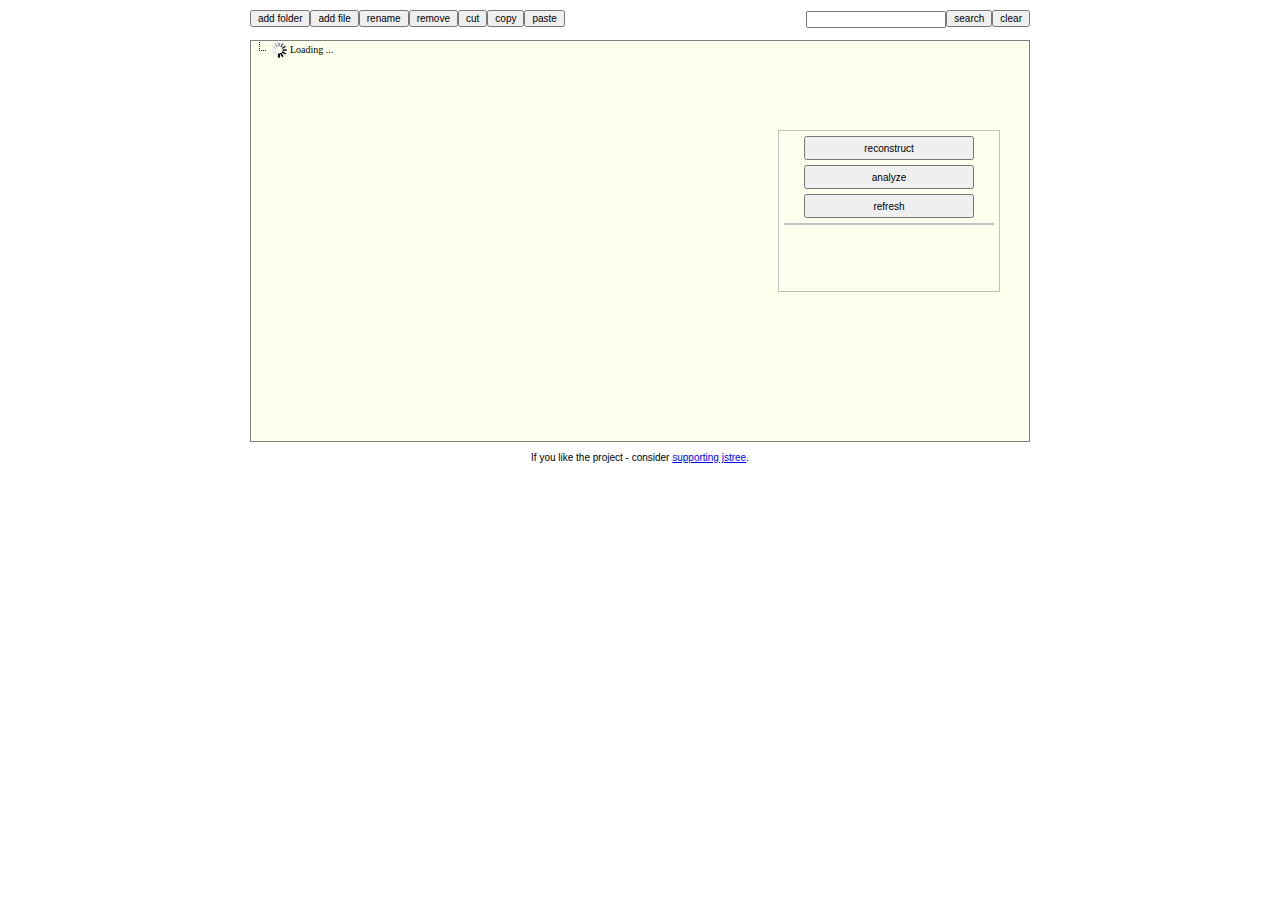
<file: public/jstree/_demo/index.html>
<!DOCTYPE html
PUBLIC "-//W3C//DTD XHTML 1.0 Strict//EN"
"http://www.w3.org/TR/xhtml1/DTD/xhtml1-strict.dtd">
<html xmlns="http://www.w3.org/1999/xhtml">
<head>
	<meta http-equiv="Content-Type" content="text/html; charset=utf-8" />
	<title>jsTree v.1.0 - full featured demo</title>
	<script type="text/javascript" src="../_lib/jquery.js"></script>
	<script type="text/javascript" src="../_lib/jquery.cookie.js"></script>
	<script type="text/javascript" src="../_lib/jquery.hotkeys.js"></script>
	<script type="text/javascript" src="../jquery.jstree.js"></script>

	<style type="text/css">
	html, body { margin:0; padding:0; }
	body, td, th, pre, code, select, option, input, textarea { font-family:verdana,arial,sans-serif; font-size:10px; }
	.demo, .demo input, .jstree-dnd-helper, #vakata-contextmenu { font-size:10px; font-family:Verdana; }
	#container { width:780px; margin:10px auto; overflow:hidden; position:relative; }
	#demo { width:auto; height:400px; overflow:auto; border:1px solid gray; }

	#text { margin-top:1px; }

	#alog { font-size:9px !important; margin:5px; border:1px solid silver; }
	</style>
</head>
<body>
<div id="container">

<div id="mmenu" style="height:30px; overflow:auto;">
<input type="button" id="add_folder" value="add folder" style="display:block; float:left;"/>
<input type="button" id="add_default" value="add file" style="display:block; float:left;"/>
<input type="button" id="rename" value="rename" style="display:block; float:left;"/>
<input type="button" id="remove" value="remove" style="display:block; float:left;"/>
<input type="button" id="cut" value="cut" style="display:block; float:left;"/>
<input type="button" id="copy" value="copy" style="display:block; float:left;"/>
<input type="button" id="paste" value="paste" style="display:block; float:left;"/>
<input type="button" id="clear_search" value="clear" style="display:block; float:right;"/>
<input type="button" id="search" value="search" style="display:block; float:right;"/>
<input type="text" id="text" value="" style="display:block; float:right;" />
</div>

<!-- the tree container (notice NOT an UL node) -->
<div id="demo" class="demo"></div>
<!-- JavaScript neccessary for the tree -->
<script type="text/javascript">
$(function () {
	// Settings up the tree - using $(selector).jstree(options);
	// All those configuration options are documented in the _docs folder
	$("#demo")
		.jstree({ 
			// the list of plugins to include
			"plugins" : [ "themes", "json_data", "ui", "crrm", "cookies", "dnd", "search", "types", "hotkeys", "contextmenu" ],
			// Plugin configuration

			// I usually configure the plugin that handles the data first - in this case JSON as it is most common
			"json_data" : { 
				// I chose an ajax enabled tree - again - as this is most common, and maybe a bit more complex
				// All the options are the same as jQuery's except for `data` which CAN (not should) be a function
				"ajax" : {
					// the URL to fetch the data
					"url" : "./server.php",
					// this function is executed in the instance's scope (this refers to the tree instance)
					// the parameter is the node being loaded (may be -1, 0, or undefined when loading the root nodes)
					"data" : function (n) { 
						// the result is fed to the AJAX request `data` option
						return { 
							"operation" : "get_children", 
							"id" : n.attr ? n.attr("id").replace("node_","") : 1 
						}; 
					}
				}
			},
			// Configuring the search plugin
			"search" : {
				// As this has been a common question - async search
				// Same as above - the `ajax` config option is actually jQuery's object (only `data` can be a function)
				"ajax" : {
					"url" : "./server.php",
					// You get the search string as a parameter
					"data" : function (str) {
						return { 
							"operation" : "search", 
							"search_str" : str 
						}; 
					}
				}
			},
			// Using types - most of the time this is an overkill
			// Still meny people use them - here is how
			"types" : {
				// I set both options to -2, as I do not need depth and children count checking
				// Those two checks may slow jstree a lot, so use only when needed
				"max_depth" : -2,
				"max_children" : -2,
				// I want only `drive` nodes to be root nodes 
				// This will prevent moving or creating any other type as a root node
				"valid_children" : [ "drive" ],
				"types" : {
					// The default type
					"default" : {
						// I want this type to have no children (so only leaf nodes)
						// In my case - those are files
						"valid_children" : "none",
						// If we specify an icon for the default type it WILL OVERRIDE the theme icons
						"icon" : {
							"image" : "./file.png"
						}
					},
					// The `folder` type
					"folder" : {
						// can have files and other folders inside of it, but NOT `drive` nodes
						"valid_children" : [ "default", "folder" ],
						"icon" : {
							"image" : "./folder.png"
						}
					},
					// The `drive` nodes 
					"drive" : {
						// can have files and folders inside, but NOT other `drive` nodes
						"valid_children" : [ "default", "folder" ],
						"icon" : {
							"image" : "./root.png"
						},
						// those options prevent the functions with the same name to be used on the `drive` type nodes
						// internally the `before` event is used
						"start_drag" : false,
						"move_node" : false,
						"delete_node" : false,
						"remove" : false
					}
				}
			},
			// For UI & core - the nodes to initially select and open will be overwritten by the cookie plugin

			// the UI plugin - it handles selecting/deselecting/hovering nodes
			"ui" : {
				// this makes the node with ID node_4 selected onload
				"initially_select" : [ "node_4" ]
			},
			// the core plugin - not many options here
			"core" : { 
				// just open those two nodes up
				// as this is an AJAX enabled tree, both will be downloaded from the server
				"initially_open" : [ "node_2" , "node_3" ] 
			}
		})
		.bind("create.jstree", function (e, data) {
			$.post(
				"./server.php", 
				{ 
					"operation" : "create_node", 
					"id" : data.rslt.parent.attr("id").replace("node_",""), 
					"position" : data.rslt.position,
					"title" : data.rslt.name,
					"type" : data.rslt.obj.attr("rel")
				}, 
				function (r) {
					if(r.status) {
						$(data.rslt.obj).attr("id", "node_" + r.id);
					}
					else {
						$.jstree.rollback(data.rlbk);
					}
				}
			);
		})
		.bind("remove.jstree", function (e, data) {
			data.rslt.obj.each(function () {
				$.ajax({
					async : false,
					type: 'POST',
					url: "./server.php",
					data : { 
						"operation" : "remove_node", 
						"id" : this.id.replace("node_","")
					}, 
					success : function (r) {
						if(!r.status) {
							data.inst.refresh();
						}
					}
				});
			});
		})
		.bind("rename.jstree", function (e, data) {
			$.post(
				"./server.php", 
				{ 
					"operation" : "rename_node", 
					"id" : data.rslt.obj.attr("id").replace("node_",""),
					"title" : data.rslt.new_name
				}, 
				function (r) {
					if(!r.status) {
						$.jstree.rollback(data.rlbk);
					}
				}
			);
		})
		.bind("move_node.jstree", function (e, data) {
			data.rslt.o.each(function (i) {
				$.ajax({
					async : false,
					type: 'POST',
					url: "./server.php",
					data : { 
						"operation" : "move_node", 
						"id" : $(this).attr("id").replace("node_",""), 
						"ref" : data.rslt.np.attr("id").replace("node_",""), 
						"position" : data.rslt.cp + i,
						"title" : data.rslt.name,
						"copy" : data.rslt.cy ? 1 : 0
					},
					success : function (r) {
						if(!r.status) {
							$.jstree.rollback(data.rlbk);
						}
						else {
							$(data.rslt.oc).attr("id", "node_" + r.id);
							if(data.rslt.cy && $(data.rslt.oc).children("UL").length) {
								data.inst.refresh(data.inst._get_parent(data.rslt.oc));
							}
						}
						$("#analyze").click();
					}
				});
			});
		});
});
</script>
<script type="text/javascript">
$(function () { 
	$("#mmenu input").click(function () {
		switch(this.id) {
			case "add_default":
			case "add_folder":
				$("#demo").jstree("create", null, "last", { "attr" : { "rel" : this.id.toString().replace("add_", "") } });
				break;
			case "search":
				$("#demo").jstree("search", document.getElementById("text").value);
				break;
			case "text": break;
			default:
				$("#demo").jstree(this.id);
				break;
		}
	});
});
</script>

<div style="position:absolute; right:30px; top:120px; width:220px; border:1px solid silver; min-height:160px;">
	<input type="button" style='display:block; width:170px; height:24px; margin:5px auto;' value="reconstruct" onclick="$.get('./server.php?reconstruct', function () { $('#demo').jstree('refresh',-1); });" />
	<input type="button" style='display:block; width:170px; height:24px; margin:5px auto;' id="analyze" value="analyze" onclick="$('#alog').load('./server.php?analyze');" />
	<input type="button" style='display:block; width:170px; height:24px; margin:5px auto;' value="refresh" onclick="$('#demo').jstree('refresh',-1);" />
	<div id='alog'></div>
</div>

<p style="margin:1em 2em 3em 2em; text-align:center; ">If you like the project - consider <a href="https://www.paypal.com/cgi-bin/webscr?cmd=_xclick&business=paypal@vakata.com&currency_code=USD&amount=&return=http://jstree.com/donation&item_name=Buy+me+a+coffee+for+jsTree">supporting jstree</a>.</p>

</div>

</body>
</html>
</file>
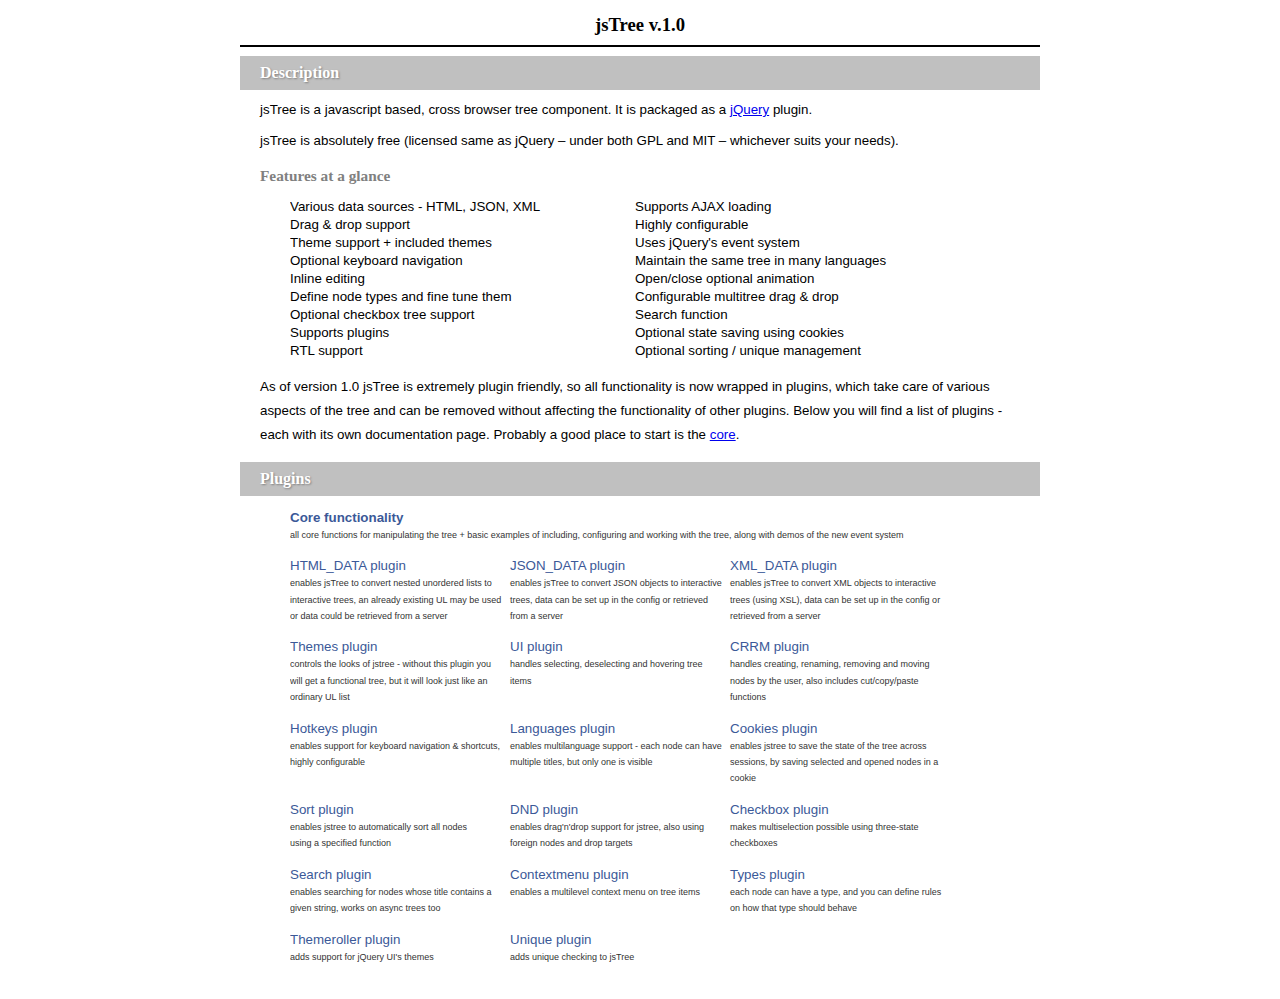
<file: public/jstree/_docs/index.html>
<!DOCTYPE html
PUBLIC "-//W3C//DTD XHTML 1.0 Strict//EN"
"http://www.w3.org/TR/xhtml1/DTD/xhtml1-strict.dtd">
<html xmlns="http://www.w3.org/1999/xhtml">
<head>
	<meta http-equiv="Content-Type" content="text/html; charset=utf-8" />
	<title>jsTree v.1.0 Documentation</title>
	<script type="text/javascript" src="../_lib/jquery.js"></script>
	<script type="text/javascript" src="../_lib/jquery.cookie.js"></script>
	<script type="text/javascript" src="../_lib/jquery.hotkeys.js"></script>
	<script type="text/javascript" src="../jquery.jstree.js"></script>

	<link type="text/css" rel="stylesheet" href="syntax/!style.css"/>
	<link type="text/css" rel="stylesheet" href="!style.css"/>
	<script type="text/javascript" src="syntax/!script.js"></script>
</head>
<body>
<div id="container">

<h1>jsTree v.1.0</h1>
<h2>Description</h2>
<div id="description">
<p>jsTree is a javascript based, cross browser tree component. It is packaged as a <a href="http://jquery.com">jQuery</a> plugin.</p>
<p>jsTree is absolutely free (licensed same as jQuery – under both GPL and MIT – whichever suits your needs).</p>
<h3>Features at a glance</h3>
<ul class="columns">
	<li>Various data sources - HTML, JSON, XML</li>
	<li>Supports AJAX loading</li>
	<li>Drag &amp; drop support</li>
	<li>Highly configurable</li>
	<li>Theme support + included themes</li> 
	<li>Uses jQuery's event system</li> 
	<li>Optional keyboard navigation</li> 
	<li>Maintain the same tree in many languages</li>
	<li>Inline editing</li>
	<li>Open/close optional animation</li>
	<li>Define node types and fine tune them</li>
	<li>Configurable multitree drag &amp; drop</li>
	<li>Optional checkbox tree support</li>
	<li>Search function</li>
	<li>Supports plugins</li>
	<li>Optional state saving using cookies</li>
	<li>RTL support</li>
	<li>Optional sorting / unique management</li>
</ul>
<p>As of version 1.0 jsTree is extremely plugin friendly, so all functionality is now wrapped in plugins, which take care of various aspects of the tree and can be removed without affecting the functionality of other plugins. Below you will find a list of plugins - each with its own documentation page. Probably a good place to start is the <a href="core.html">core</a>.</p>
</div>

<h2 id="plugins">Plugins</h2>
<div class="panel">
<ul class="columns plugins">
	<li style="float:none; width:660px;"><a href="core.html" style="font-weight:bold;">Core functionality</a><p>all core functions for manipulating the tree + basic examples of including, configuring and working with the tree, along with demos of the new event system</p></li>
	<li><a href="html_data.html">HTML_DATA plugin</a><p>enables jsTree to convert nested unordered lists to interactive trees, an already existing UL may be used or data could be retrieved from a server</p></li>
	<li><a href="json_data.html">JSON_DATA plugin</a><p>enables jsTree to convert JSON objects to interactive trees, data can be set up in the config or retrieved from a server</p></li>
	<li><a href="xml_data.html">XML_DATA plugin</a><p>enables jsTree to convert XML objects to interactive trees (using XSL), data can be set up in the config or retrieved from a server</p></li>
	<li><a href="themes.html">Themes plugin</a><p>controls the looks of jstree - without this plugin you will get a functional tree, but it will look just like an ordinary UL list</p></li>
	<li><a href="ui.html">UI plugin</a><p>handles selecting, deselecting and hovering tree items</p></li>
	<li><a href="crrm.html">CRRM plugin</a><p>handles creating, renaming, removing and moving nodes by the user, also includes cut/copy/paste functions</p></li>
	<li><a href="hotkeys.html">Hotkeys plugin</a><p>enables support for keyboard navigation &amp; shortcuts, highly configurable</p></li>
	<li><a href="languages.html">Languages plugin</a><p>enables multilanguage support - each node can have multiple titles, but only one is visible</p></li>
	<li><a href="cookies.html">Cookies plugin</a><p>enables jstree to save the state of the tree across sessions, by saving selected and opened nodes in a cookie</p></li>
	<li><a href="sort.html">Sort plugin</a><p>enables jstree to automatically sort all nodes<br />using a specified function</p></li>
	<li><a href="dnd.html">DND plugin</a><p>enables drag'n'drop support for jstree, also using foreign nodes and drop targets</p></li>
	<li><a href="checkbox.html">Checkbox plugin</a><p>makes multiselection possible using three-state checkboxes</p></li>
	<li><a href="search.html">Search plugin</a><p>enables searching for nodes whose title contains a given string, works on async trees too</p></li>
	<li><a href="contextmenu.html">Contextmenu plugin</a><p>enables a multilevel context menu on tree items</p></li>
	<li><a href="types.html">Types plugin</a><p>each node can have a type, and you can define rules on how that type should behave</p></li>
	<li><a href="themeroller.html">Themeroller plugin</a><p>adds support for jQuery UI's themes</p></li>
	<li><a href="unique.html">Unique plugin</a><p>adds unique checking to jsTree</p></li>
</ul>
</div>

</div>
</body>
</html>
</file>
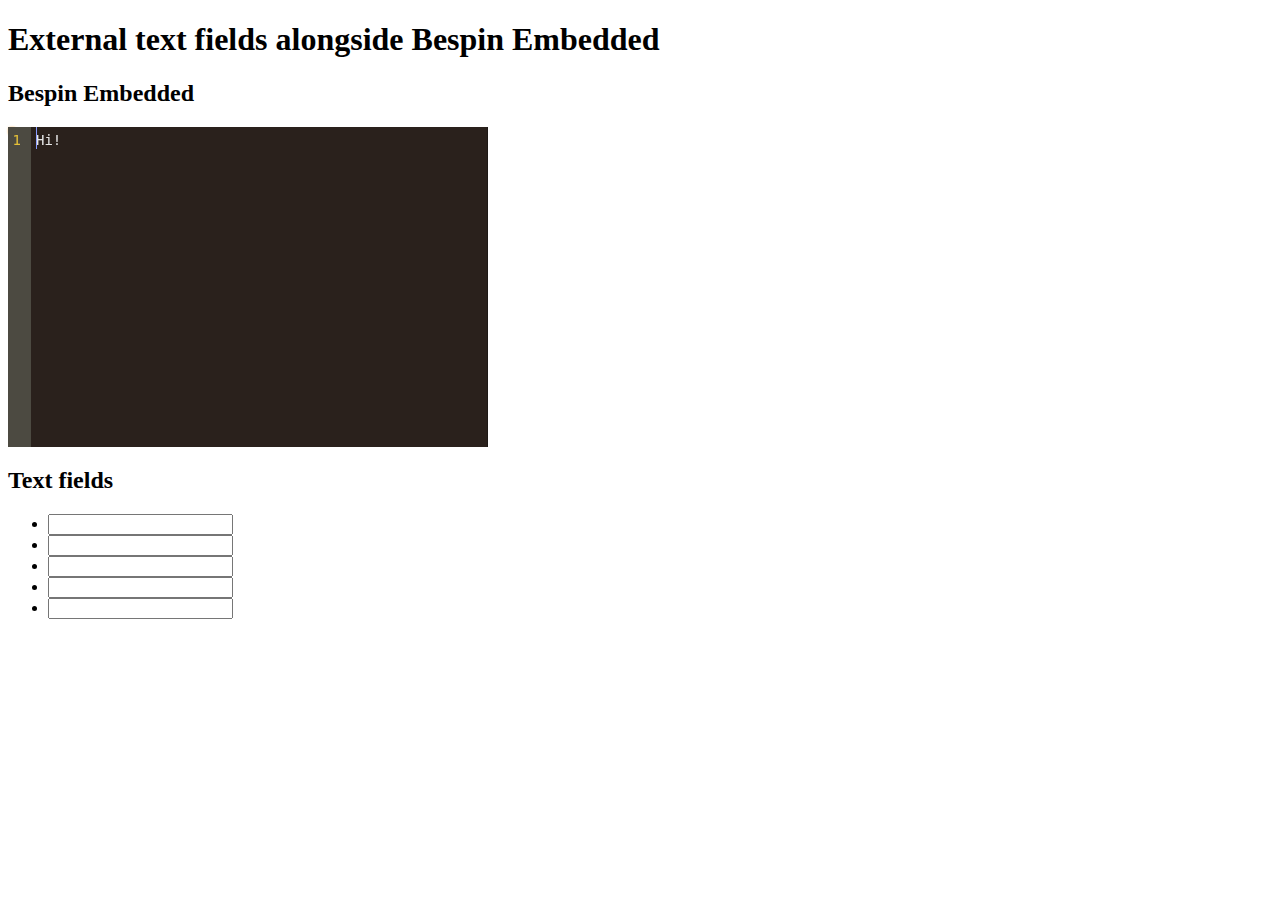
<file: public/bespin/samples/fields.html>
<!-- ***** BEGIN LICENSE BLOCK *****
- Version: MPL 1.1/GPL 2.0/LGPL 2.1
-
- The contents of this file are subject to the Mozilla Public License Version
- 1.1 (the "License"); you may not use this file except in compliance with
- the License. You may obtain a copy of the License at
- http://www.mozilla.org/MPL/
-
- Software distributed under the License is distributed on an "AS IS" basis,
- WITHOUT WARRANTY OF ANY KIND, either express or implied. See the License
- for the specific language governing rights and limitations under the
- License.
-
- The Original Code is Bespin.
-
- The Initial Developer of the Original Code is
- Mozilla.
- Portions created by the Initial Developer are Copyright (C) 2009
- the Initial Developer. All Rights Reserved.
-
- Contributor(s):
-
- Alternatively, the contents of this file may be used under the terms of
- either the GNU General Public License Version 2 or later (the "GPL"), or
- the GNU Lesser General Public License Version 2.1 or later (the "LGPL"),
- in which case the provisions of the GPL or the LGPL are applicable instead
- of those above. If you wish to allow use of your version of this file only
- under the terms of either the GPL or the LGPL, and not to allow others to
- use your version of this file under the terms of the MPL, indicate your
- decision by deleting the provisions above and replace them with the notice
- and other provisions required by the GPL or the LGPL. If you do not delete
- the provisions above, a recipient may use your version of this file under
- the terms of any one of the MPL, the GPL or the LGPL.
-
- ***** END LICENSE BLOCK ***** -->

<!DOCTYPE html>
<html>
<head>
<title>External text fields alongside Bespin Embedded</title>
<link id="bespin_base" href="..">

<link rel="stylesheet" type="text/css" href="../BespinEmbedded.css">
<script type="text/javascript" src="../BespinEmbedded.js"></script>
<style type="text/css">
    .bespin {
        width: 480px;
        height: 320px;
    }
</style>
</head>
<body>
<h1>External text fields alongside Bespin Embedded</h1>
<h2>Bespin Embedded</h2>
<div class="bespin" data-bespinoptions='{ "stealFocus": true }'>Hi!</div>
<h2>Text fields</h2>
<ul>
<li><input type="text"></li>
<li><input type="text"></li>
<li><input type="text"></li>
<li><input type="text"></li>
<li><input type="text"></li>
</ul>
</body>
</html>
</file>
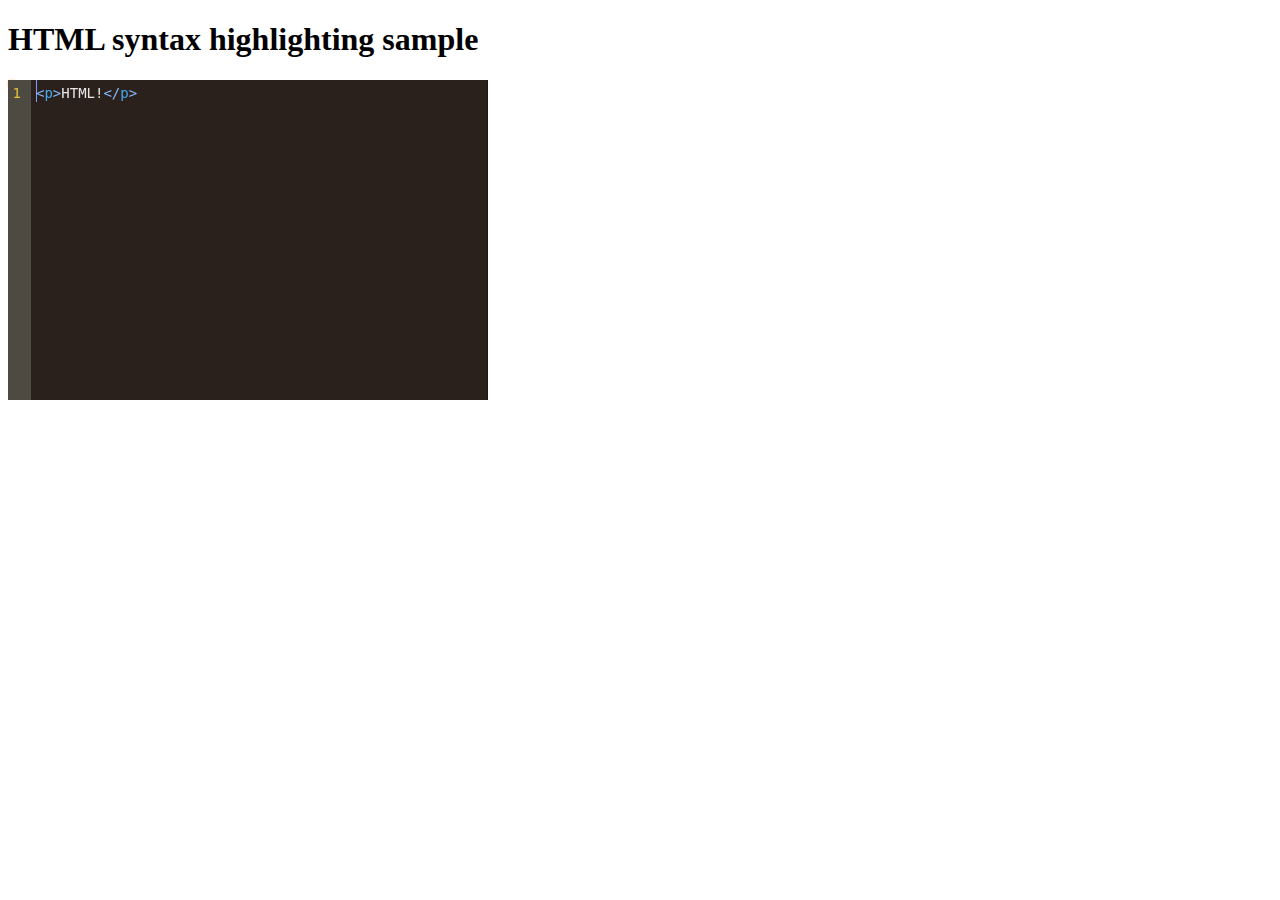
<file: public/bespin/samples/html.html>
<!-- ***** BEGIN LICENSE BLOCK *****
- Version: MPL 1.1/GPL 2.0/LGPL 2.1
-
- The contents of this file are subject to the Mozilla Public License Version
- 1.1 (the "License"); you may not use this file except in compliance with
- the License. You may obtain a copy of the License at
- http://www.mozilla.org/MPL/
-
- Software distributed under the License is distributed on an "AS IS" basis,
- WITHOUT WARRANTY OF ANY KIND, either express or implied. See the License
- for the specific language governing rights and limitations under the
- License.
-
- The Original Code is Bespin.
-
- The Initial Developer of the Original Code is
- Mozilla.
- Portions created by the Initial Developer are Copyright (C) 2009
- the Initial Developer. All Rights Reserved.
-
- Contributor(s):
-
- Alternatively, the contents of this file may be used under the terms of
- either the GNU General Public License Version 2 or later (the "GPL"), or
- the GNU Lesser General Public License Version 2.1 or later (the "LGPL"),
- in which case the provisions of the GPL or the LGPL are applicable instead
- of those above. If you wish to allow use of your version of this file only
- under the terms of either the GPL or the LGPL, and not to allow others to
- use your version of this file under the terms of the MPL, indicate your
- decision by deleting the provisions above and replace them with the notice
- and other provisions required by the GPL or the LGPL. If you do not delete
- the provisions above, a recipient may use your version of this file under
- the terms of any one of the MPL, the GPL or the LGPL.
-
- ***** END LICENSE BLOCK ***** -->

<!DOCTYPE html>
<html>
<head>
<title>HTML syntax highlighting sample</title>
<link id="bespin_base" href="..">
<link rel="stylesheet" type="text/css" href="../BespinEmbedded.css">
<script type="text/javascript" src="../BespinEmbedded.js"></script>
<style type="text/css">
    .bespin {
        width: 480px;
        height: 320px;
    }
</style>
</head>
<body>
<h1>HTML syntax highlighting sample</h1>
<div id="editor" class="bespin" data-bespinoptions='{ "stealFocus": true, "syntax": "html" }'><p>HTML!</p></div>
</body>
</html>
</file>
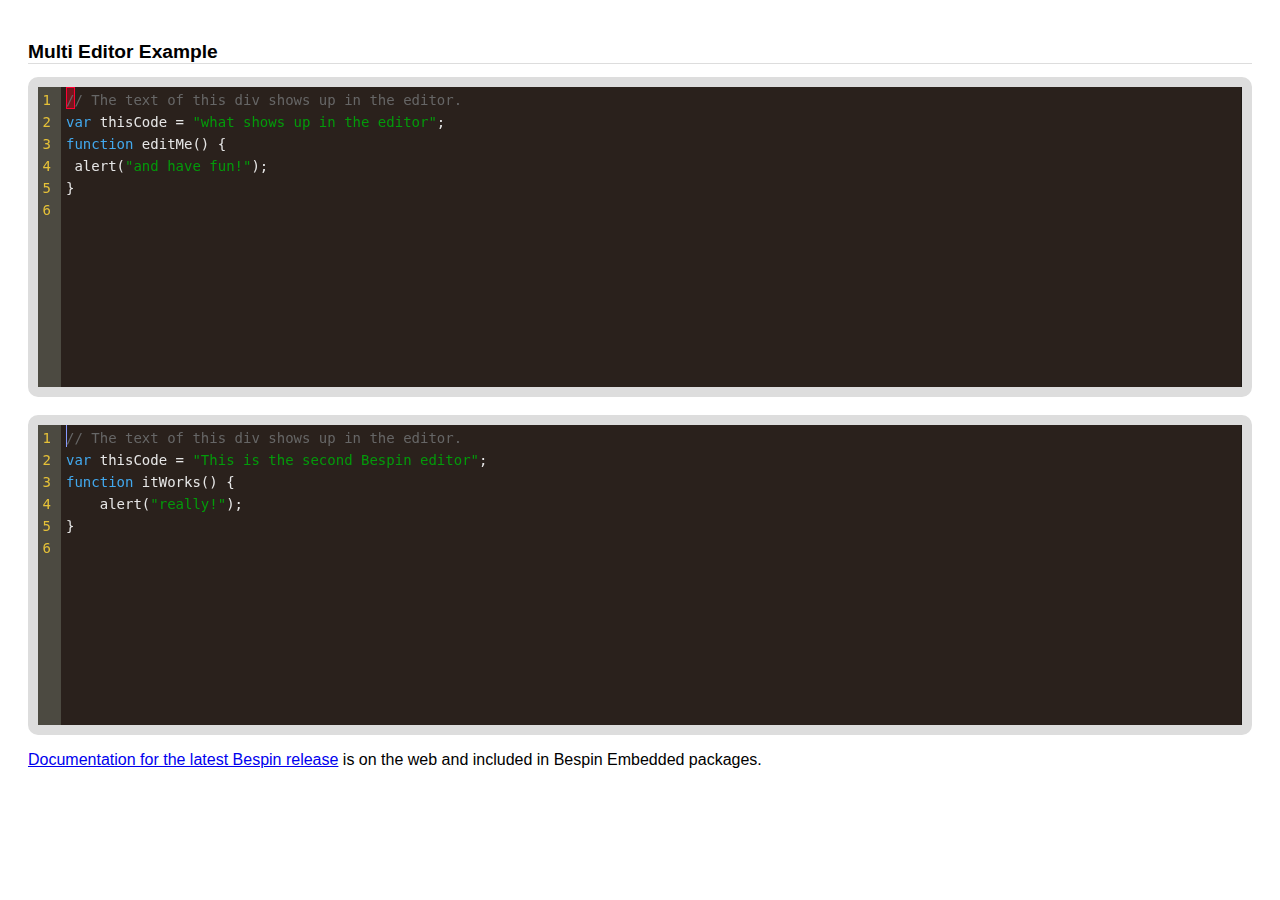
<file: public/bespin/samples/multi.html>
<!-- ***** BEGIN LICENSE BLOCK *****
- Version: MPL 1.1/GPL 2.0/LGPL 2.1
-
- The contents of this file are subject to the Mozilla Public License Version
- 1.1 (the "License"); you may not use this file except in compliance with
- the License. You may obtain a copy of the License at
- http://www.mozilla.org/MPL/
-
- Software distributed under the License is distributed on an "AS IS" basis,
- WITHOUT WARRANTY OF ANY KIND, either express or implied. See the License
- for the specific language governing rights and limitations under the
- License.
-
- The Original Code is Bespin.
-
- The Initial Developer of the Original Code is
- Mozilla.
- Portions created by the Initial Developer are Copyright (C) 2009
- the Initial Developer. All Rights Reserved.
-
- Contributor(s):
-
- Alternatively, the contents of this file may be used under the terms of
- either the GNU General Public License Version 2 or later (the "GPL"), or
- the GNU Lesser General Public License Version 2.1 or later (the "LGPL"),
- in which case the provisions of the GPL or the LGPL are applicable instead
- of those above. If you wish to allow use of your version of this file only
- under the terms of either the GPL or the LGPL, and not to allow others to
- use your version of this file under the terms of the MPL, indicate your
- decision by deleting the provisions above and replace them with the notice
- and other provisions required by the GPL or the LGPL. If you do not delete
- the provisions above, a recipient may use your version of this file under
- the terms of any one of the MPL, the GPL or the LGPL.
-
- ***** END LICENSE BLOCK ***** -->

<!DOCTYPE html>
<html><head>

<link id="bespin_base" href="..">
<script type="text/javascript" src="../BespinEmbedded.uncompressed.js"></script>

<style>
  body { padding: 20px; font-family: Calibri, Helvetica, Arial; }
  h1 { border-bottom: 1px solid #ddd; font-size:120%; }
  .bespin { margin: 0; padding: 0; border: 0; height: 300px; border: 10px solid #ddd; -moz-border-radius: 10px; -webkit-border-radius: 10px; }
  .displaybutton { margin-top: 1em; }
</style>
</head>
<body>

<h1>Multi Editor Example</h1>
<div id="editor1" class="bespin" data-bespinoptions='{ "settings": { "tabstop": 4 }, "syntax": "js", "stealFocus": true }'>// The text of this div shows up in the editor.
var thisCode = "what shows up in the editor";
function editMe() {
 alert("and have fun!");
}
</div>
<br>
<div id="editor2" class="bespin" data-bespinoptions='{ "settings": { "tabstop": 4 }, "syntax": "js", "stealFocus": true }'>// The text of this div shows up in the editor.
var thisCode = "This is the second Bespin editor";
function itWorks() {
    alert("really!");
}
</div>


<p><a href="https://bespin.mozillalabs.com/docs/">Documentation for the latest Bespin release</a> is on the web and included in Bespin Embedded packages.</p>
</body>
</html>
</file>
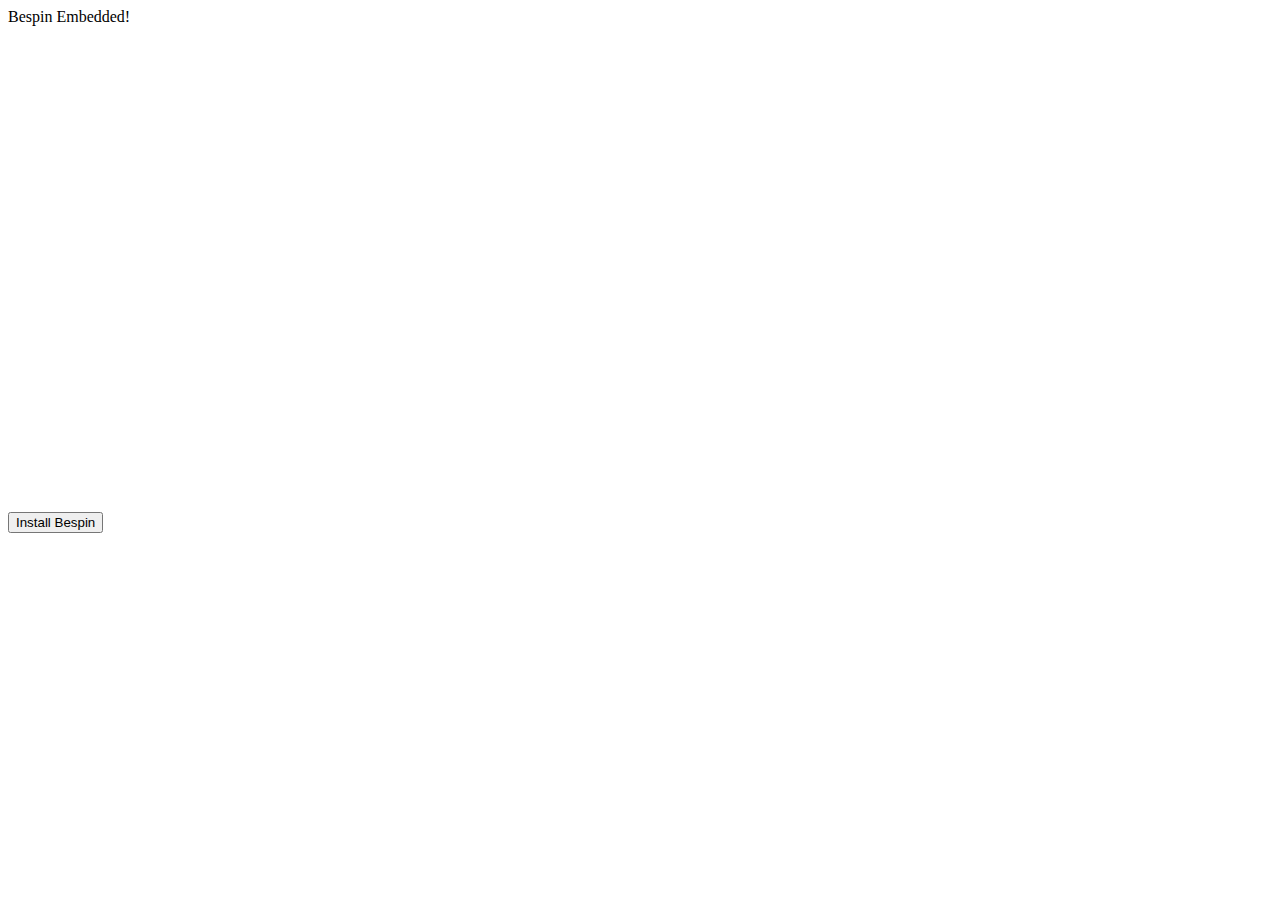
<file: public/bespin/samples/programmatic.html>
<!-- ***** BEGIN LICENSE BLOCK *****
- Version: MPL 1.1/GPL 2.0/LGPL 2.1
-
- The contents of this file are subject to the Mozilla Public License Version
- 1.1 (the "License"); you may not use this file except in compliance with
- the License. You may obtain a copy of the License at
- http://www.mozilla.org/MPL/
-
- Software distributed under the License is distributed on an "AS IS" basis,
- WITHOUT WARRANTY OF ANY KIND, either express or implied. See the License
- for the specific language governing rights and limitations under the
- License.
-
- The Original Code is Bespin.
-
- The Initial Developer of the Original Code is
- Mozilla.
- Portions created by the Initial Developer are Copyright (C) 2009
- the Initial Developer. All Rights Reserved.
-
- Contributor(s):
-
- Alternatively, the contents of this file may be used under the terms of
- either the GNU General Public License Version 2 or later (the "GPL"), or
- the GNU Lesser General Public License Version 2.1 or later (the "LGPL"),
- in which case the provisions of the GPL or the LGPL are applicable instead
- of those above. If you wish to allow use of your version of this file only
- under the terms of either the GPL or the LGPL, and not to allow others to
- use your version of this file under the terms of the MPL, indicate your
- decision by deleting the provisions above and replace them with the notice
- and other provisions required by the GPL or the LGPL. If you do not delete
- the provisions above, a recipient may use your version of this file under
- the terms of any one of the MPL, the GPL or the LGPL.
-
- ***** END LICENSE BLOCK ***** -->

<!DOCTYPE html>
<html>
<head>
<title>Programmatic Embedded API sample</title>
<link id="bespin_base" href="..">
<link href="../BespinEmbedded.css" type="text/css" rel="stylesheet">
<style type="text/css">
    #bespin-to-be {
        height: 480px;
    }

    #buttons {
        padding: 24px 0px 0px 0px;
    }
</style>
<script type="text/javascript" src="../BespinEmbedded.js"></script>
<script type="text/javascript">

function installBespin() {
    bespin.useBespin("bespin-to-be");
}

</script>
</head>
<body>
<div id="bespin-to-be">Bespin Embedded!</div>
<div id="buttons">
    <input type="button" value="Install Bespin" onclick="installBespin()">
</div>
</body>
</html>
</file>
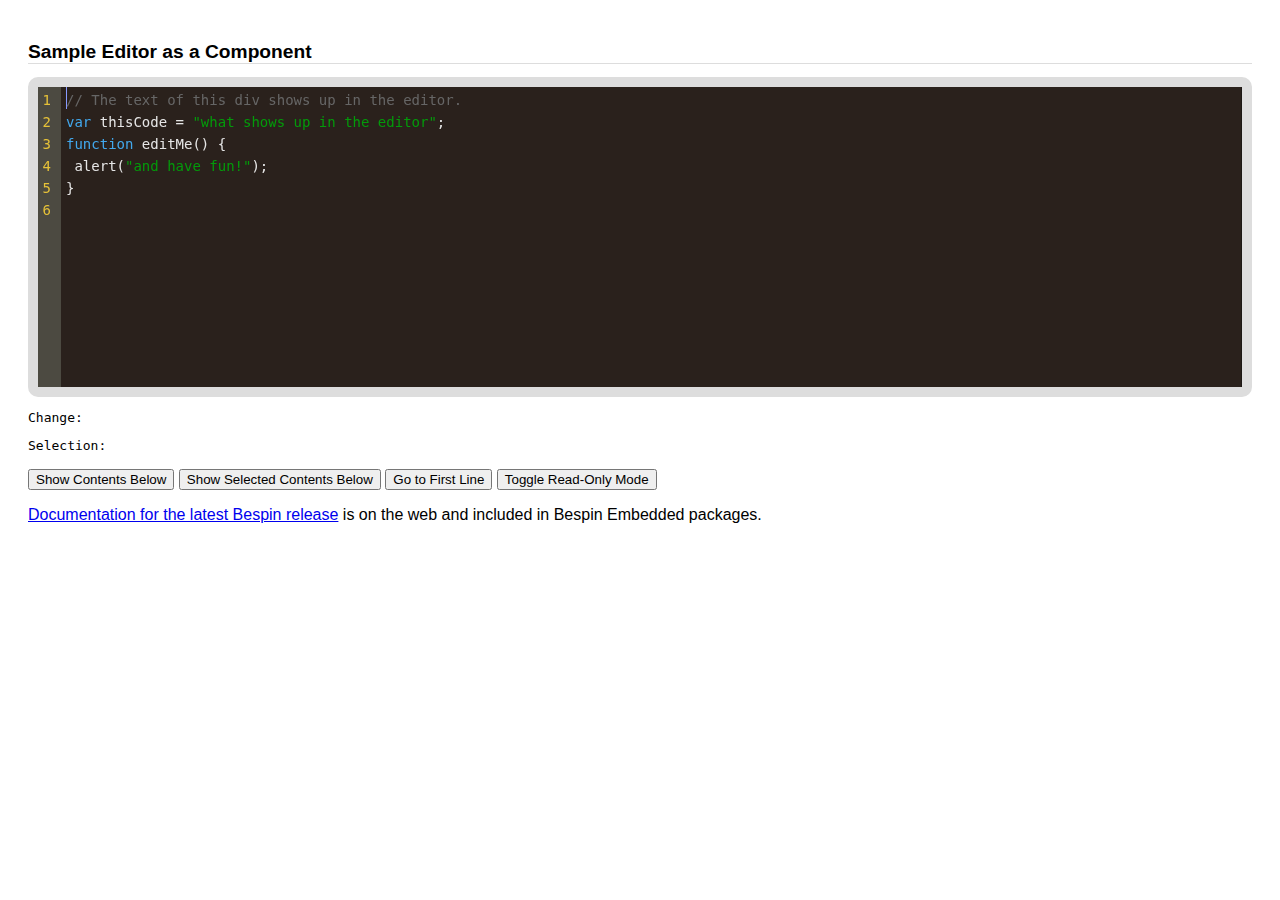
<file: public/bespin/samples/sample.html>
<!-- ***** BEGIN LICENSE BLOCK *****
- Version: MPL 1.1/GPL 2.0/LGPL 2.1
-
- The contents of this file are subject to the Mozilla Public License Version
- 1.1 (the "License"); you may not use this file except in compliance with
- the License. You may obtain a copy of the License at
- http://www.mozilla.org/MPL/
-
- Software distributed under the License is distributed on an "AS IS" basis,
- WITHOUT WARRANTY OF ANY KIND, either express or implied. See the License
- for the specific language governing rights and limitations under the
- License.
-
- The Original Code is Bespin.
-
- The Initial Developer of the Original Code is
- Mozilla.
- Portions created by the Initial Developer are Copyright (C) 2009
- the Initial Developer. All Rights Reserved.
-
- Contributor(s):
-
- Alternatively, the contents of this file may be used under the terms of
- either the GNU General Public License Version 2 or later (the "GPL"), or
- the GNU Lesser General Public License Version 2.1 or later (the "LGPL"),
- in which case the provisions of the GPL or the LGPL are applicable instead
- of those above. If you wish to allow use of your version of this file only
- under the terms of either the GPL or the LGPL, and not to allow others to
- use your version of this file under the terms of the MPL, indicate your
- decision by deleting the provisions above and replace them with the notice
- and other provisions required by the GPL or the LGPL. If you do not delete
- the provisions above, a recipient may use your version of this file under
- the terms of any one of the MPL, the GPL or the LGPL.
-
- ***** END LICENSE BLOCK ***** -->

<!DOCTYPE html>
<html><head>

<link id="bespin_base" href="..">
<link href="../BespinEmbedded.css" type="text/css" rel="stylesheet">

<script type="text/javascript" src="../BespinEmbedded.js"></script>

<style>
  body { padding: 20px; font-family: Calibri, Helvetica, Arial; }
  h1 { border-bottom: 1px solid #ddd; font-size:120%; }
  .bespin { margin: 0; padding: 0; border: 0; height: 300px; border: 10px solid #ddd; -moz-border-radius: 10px; -webkit-border-radius: 10px; }
  .displaybutton { margin-top: 1em; }
</style>
<script>
    // The editor is set within the window.onBespinLoad function.
    var editor;

    window.onBespinLoad = function() {
        var console = bespin.tiki.require('bespin:console').console;
        var Range = bespin.tiki.require('rangeutils:utils/range');

        console.log("this is called when Bespin is loaded");

        // Get the Bespin editor.
        editor = document.getElementById("editor").bespin.editor;

        // Bespin event handler:
        var preChange = document.getElementById('change');
        editor.textChanged.add(function(oldRange, newRange, newValue) {
            preChange.innerHTML = 'Change: at ' + Range.toString(oldRange) +
                                        ' to \'' + newValue + '\' at ' +
                                            Range.toString(newRange);
        });

        var preSelection = document.getElementById('selection');
        editor.selectionChanged.add(function(selection) {
            preSelection.innerHTML = 'Selection: ' + Range.toString(selection);
        });
    };

    function showContents() {
      // Just like a textarea, you can get/set value on the bespin object
      document.getElementById("copiedcontents").innerHTML = editor.value.replace("<", "&lt;");
    };

    function showSelectedContents() {
      document.getElementById('copiedcontents').innerHTML = editor.selectedText.replace("<", "&lt;");
    };

    function goToFirstLine() {
      editor.setLineNumber(1);
    };

    function toggleReadOnly() {
      editor.readOnly = !editor.readOnly;
    };
</script>
</head>
<body>

<h1>Sample Editor as a Component</h1>
<div id="editor" class="bespin" data-bespinoptions='{ "settings": { "tabstop": 4 }, "syntax": "js", "stealFocus": true }'>// The text of this div shows up in the editor.
var thisCode = "what shows up in the editor";
function editMe() {
 alert("and have fun!");
}
</div>

<pre id="change">Change:</pre>
<pre id="selection">Selection:</pre>

<div class="displaybutton">
  <input type="button" value="Show Contents Below" onclick="showContents()">
  <input type="button" value="Show Selected Contents Below" onclick="showSelectedContents()">
  <input type="button" value="Go to First Line" onclick="goToFirstLine()">
  <input type="button" value="Toggle Read-Only Mode" onclick="toggleReadOnly()">
</div>
<pre id="copiedcontents"></pre>

<p><a href="https://bespin.mozillalabs.com/docs/">Documentation for the latest Bespin release</a> is on the web and included in Bespin Embedded packages.</p>
</body>
</html>
</file>
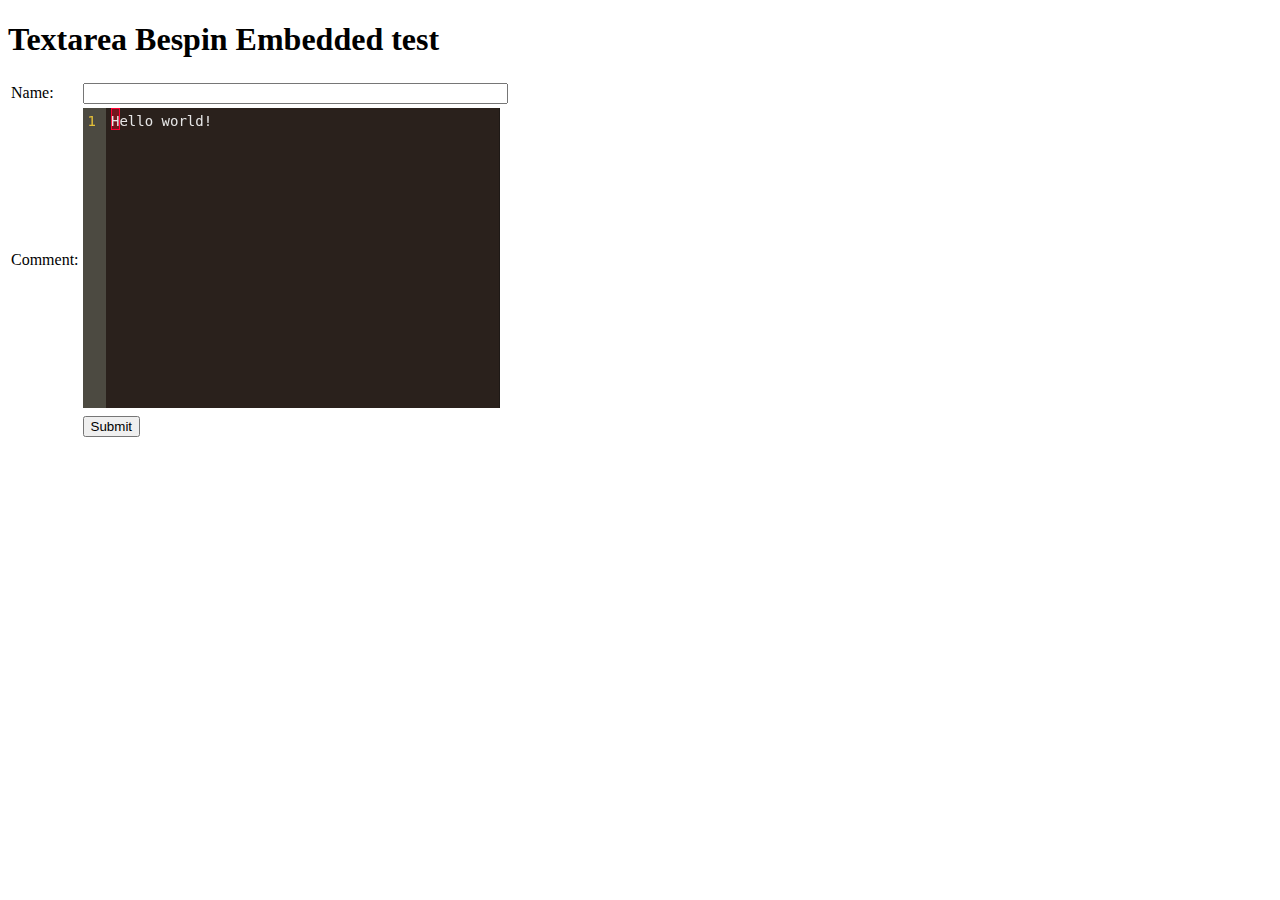
<file: public/bespin/samples/textarea.html>
<!-- ***** BEGIN LICENSE BLOCK *****
- Version: MPL 1.1/GPL 2.0/LGPL 2.1
-
- The contents of this file are subject to the Mozilla Public License Version
- 1.1 (the "License"); you may not use this file except in compliance with
- the License. You may obtain a copy of the License at
- http://www.mozilla.org/MPL/
-
- Software distributed under the License is distributed on an "AS IS" basis,
- WITHOUT WARRANTY OF ANY KIND, either express or implied. See the License
- for the specific language governing rights and limitations under the
- License.
-
- The Original Code is Bespin.
-
- The Initial Developer of the Original Code is
- Mozilla.
- Portions created by the Initial Developer are Copyright (C) 2009
- the Initial Developer. All Rights Reserved.
-
- Contributor(s):
-
- Alternatively, the contents of this file may be used under the terms of
- either the GNU General Public License Version 2 or later (the "GPL"), or
- the GNU Lesser General Public License Version 2.1 or later (the "LGPL"),
- in which case the provisions of the GPL or the LGPL are applicable instead
- of those above. If you wish to allow use of your version of this file only
- under the terms of either the GPL or the LGPL, and not to allow others to
- use your version of this file under the terms of the MPL, indicate your
- decision by deleting the provisions above and replace them with the notice
- and other provisions required by the GPL or the LGPL. If you do not delete
- the provisions above, a recipient may use your version of this file under
- the terms of any one of the MPL, the GPL or the LGPL.
-
- ***** END LICENSE BLOCK ***** -->

<!DOCTYPE html>
<html>
<head>
<link id="bespin_base" href="..">
<title>Textarea Bespin Embedded test</title>
<link href="../BespinEmbedded.css" type="text/css" rel="stylesheet">
<script type="text/javascript" src="../BespinEmbedded.js"></script>
</head>
<body>
<h1>Textarea Bespin Embedded test</h1>
<form>
    <table>
        <tr>
            <td><label for='name'>Name:</label></td>
            <td><input name='name' style='width:100%'></td>
        </tr>
        <tr>
            <td><label for='comment'>Comment:</label></td>
            <td><textarea name='comment' rows="20" cols="50" class="bespin" data-bespinoptions='{ "syntax": "js" }'>Hello world!</textarea></td>
        </tr>
        <tr>
            <td></td>
            <td><input type="submit" value="Submit"></td>
        </tr>
    </table>
</form>
</body>
</html>
</file>
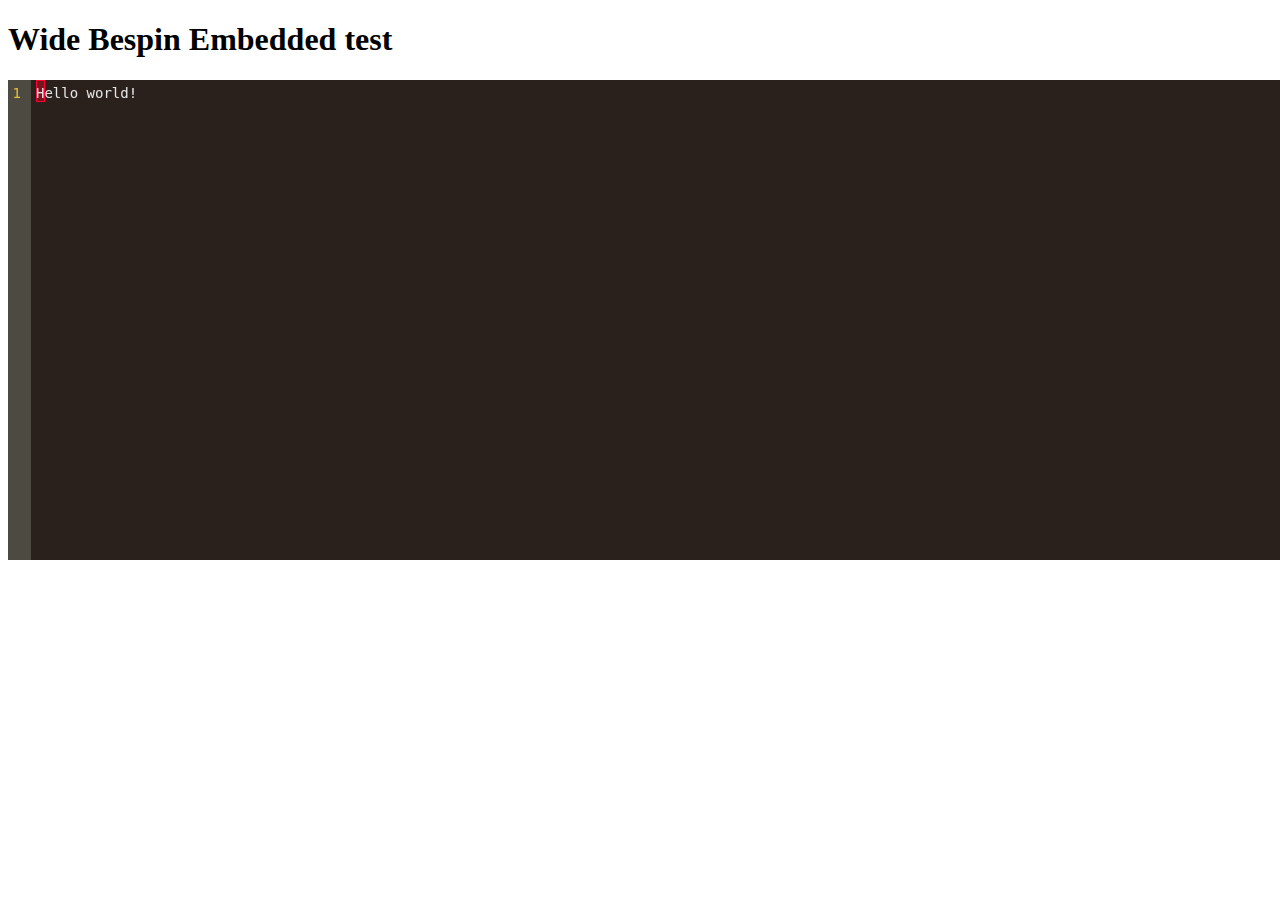
<file: public/bespin/samples/wide.html>
<!-- ***** BEGIN LICENSE BLOCK *****
- Version: MPL 1.1/GPL 2.0/LGPL 2.1
-
- The contents of this file are subject to the Mozilla Public License Version
- 1.1 (the "License"); you may not use this file except in compliance with
- the License. You may obtain a copy of the License at
- http://www.mozilla.org/MPL/
-
- Software distributed under the License is distributed on an "AS IS" basis,
- WITHOUT WARRANTY OF ANY KIND, either express or implied. See the License
- for the specific language governing rights and limitations under the
- License.
-
- The Original Code is Bespin.
-
- The Initial Developer of the Original Code is
- Mozilla.
- Portions created by the Initial Developer are Copyright (C) 2009
- the Initial Developer. All Rights Reserved.
-
- Contributor(s):
-
- Alternatively, the contents of this file may be used under the terms of
- either the GNU General Public License Version 2 or later (the "GPL"), or
- the GNU Lesser General Public License Version 2.1 or later (the "LGPL"),
- in which case the provisions of the GPL or the LGPL are applicable instead
- of those above. If you wish to allow use of your version of this file only
- under the terms of either the GPL or the LGPL, and not to allow others to
- use your version of this file under the terms of the MPL, indicate your
- decision by deleting the provisions above and replace them with the notice
- and other provisions required by the GPL or the LGPL. If you do not delete
- the provisions above, a recipient may use your version of this file under
- the terms of any one of the MPL, the GPL or the LGPL.
-
- ***** END LICENSE BLOCK ***** -->

<!DOCTYPE html>
<html>
<head>
<link id="bespin_base" href="..">
<title>Wide Bespin Embedded test</title>
<link href="../BespinEmbedded.css" type="text/css" rel="stylesheet">
<script type="text/javascript" src="../BespinEmbedded.js"></script>
<style type="text/css">
    .bespin {
        width: 2000px;
        height: 480px;
    }
</style>
</head>
<body>
<h1>Wide Bespin Embedded test</h1>
<div class="bespin" data-bespinoptions='{ "syntax": "js" }'>Hello world!</div>
</body>
</html>
</file>
<file: public/jstree/_docs/syntax/!style.css>
/**
 * SyntaxHighlighter
 * http://alexgorbatchev.com/
 *
 * SyntaxHighlighter is donationware. If you are using it, please donate.
 * http://alexgorbatchev.com/wiki/SyntaxHighlighter:Donate
 *
 * @version
 * 2.1.364 (October 15 2009)
 * 
 * @copyright
 * Copyright (C) 2004-2009 Alex Gorbatchev.
 *
 * @license
 * This file is part of SyntaxHighlighter.
 * 
 * SyntaxHighlighter is free software: you can redistribute it and/or modify
 * it under the terms of the GNU Lesser General Public License as published by
 * the Free Software Foundation, either version 3 of the License, or
 * (at your option) any later version.
 * 
 * SyntaxHighlighter is distributed in the hope that it will be useful,
 * but WITHOUT ANY WARRANTY; without even the implied warranty of
 * MERCHANTABILITY or FITNESS FOR A PARTICULAR PURPOSE.  See the
 * GNU General Public License for more details.
 * 
 * You should have received a copy of the GNU General Public License
 * along with SyntaxHighlighter.  If not, see <http://www.gnu.org/copyleft/lesser.html>.
 */
.syntaxhighlighter,
.syntaxhighlighter div,
.syntaxhighlighter code,
.syntaxhighlighter table,
.syntaxhighlighter table td,
.syntaxhighlighter table tr,
.syntaxhighlighter table tbody
{
	margin: 0 !important;
	padding: 0 !important;
	border: 0 !important;
	outline: 0 !important;
	background: none !important;
	text-align: left !important;
	float: none !important;
	vertical-align: baseline !important;
	position: static !important;
	left: auto !important;
	top: auto !important;
	right: auto !important;
	bottom: auto !important;
	height: auto !important;
	width: auto !important;
	font-family: "Consolas", "Bitstream Vera Sans Mono", "Courier New", Courier, monospace !important;
	font-weight: normal !important;
	font-style: normal !important;
	min-height: inherit !important; /* For IE8, FF & WebKit */
	min-height: auto !important; /* For IE7 */


/*
	line-height: 1.1em !important;
	font-size: 1em !important;
*/

	font-size:12px !important;
	line-height:18px !important;

}

.syntaxhighlighter
{
	width: 99.9% !important; /* 99% fixes IE8 horizontal scrollbar */
	margin: 1em 0 1em 0 !important;
	padding: 1px !important; /* adds a little border on top and bottom */
	position: relative !important;
}

.syntaxhighlighter .bold 
{
	font-weight: bold !important;
}

.syntaxhighlighter .italic 
{
	font-style: italic !important;
}

.syntaxhighlighter .line
{
}

.syntaxhighlighter .no-wrap .line .content
{
	white-space: pre !important;
}

.syntaxhighlighter .line table 
{
	border-collapse: collapse !important;
}

.syntaxhighlighter .line td
{
	vertical-align: top !important;
}

.syntaxhighlighter .line .number
{
	width: 3em !important;
}

.syntaxhighlighter .line .number code
{
	width: 2.7em !important;
	padding-right: .3em !important;
	text-align: right !important;
	display: block !important;
}

.syntaxhighlighter .line .content
{
	padding-left: .5em !important;
}

.syntaxhighlighter .line .spaces
{
}

/* Disable border and margin on the lines when no gutter option is set */
.syntaxhighlighter.nogutter .line .content
{
	border-left: none !important;
}

.syntaxhighlighter .bar
{
	display: none !important;
}

.syntaxhighlighter .bar.show 
{
	display: block !important;
}

.syntaxhighlighter.collapsed .bar
{
	display: block !important;
}

/* Adjust some properties when collapsed */

.syntaxhighlighter.collapsed .lines
{
	display: none !important;
}

.syntaxhighlighter .lines.no-wrap
{
	overflow: auto !important;
	overflow-y: hidden !important;
}

/* Styles for the toolbar */

.syntaxhighlighter .toolbar
{
	position: absolute !important;
	right: 0px !important;
	top: 0px !important;
	font-size: 1px !important;
	padding: 8px 8px 8px 0 !important; /* in px because images don't scale with ems */
}

.syntaxhighlighter.collapsed .toolbar
{
	font-size: 80% !important;
	padding: .2em 0 .5em .5em !important;
	position: static !important;
}

.syntaxhighlighter .toolbar a.item,
.syntaxhighlighter .toolbar .item
{
	display: block !important;
	float: left !important;
	margin-left: 8px !important;
	background-repeat: no-repeat !important;
	overflow: hidden !important;
	text-indent: -5000px !important;
}

.syntaxhighlighter.collapsed .toolbar .item
{
	display: none !important;
}

.syntaxhighlighter.collapsed .toolbar .item.expandSource
{
	background-image: url(magnifier.png) !important;
	display: inline !important;
	text-indent: 0 !important;
	width: auto !important;
	float: none !important;
	height: 16px !important;
	padding-left: 20px !important;
}

.syntaxhighlighter .toolbar .item.viewSource
{
	background-image: url(page_white_code.png) !important;
}

.syntaxhighlighter .toolbar .item.printSource
{
	background-image: url(printer.png) !important;
}

.syntaxhighlighter .toolbar .item.copyToClipboard
{
	text-indent: 0 !important;
	background: none !important;
	overflow: visible !important;
}

.syntaxhighlighter .toolbar .item.about
{
	background-image: url(help.png) !important;
}

/** 
 * Print view.
 * Colors are based on the default theme without background.
 */

.syntaxhighlighter.printing,
.syntaxhighlighter.printing .line.alt1 .content,
.syntaxhighlighter.printing .line.alt2 .content,
.syntaxhighlighter.printing .line.highlighted .number,
.syntaxhighlighter.printing .line.highlighted.alt1 .content,
.syntaxhighlighter.printing .line.highlighted.alt2 .content,
{
	background: none !important;
}

/* Gutter line numbers */
.syntaxhighlighter.printing .line .number
{
	color: #bbb !important;
}

/* Add border to the lines */
.syntaxhighlighter.printing .line .content
{
	color: #000 !important;
}

/* Toolbar when visible */
.syntaxhighlighter.printing .toolbar
{
	display: none !important;
}

.syntaxhighlighter.printing a
{
	text-decoration: none !important;
}

.syntaxhighlighter.printing .plain,
.syntaxhighlighter.printing .plain a
{ 
	color: #000 !important;
}

.syntaxhighlighter.printing .comments,
.syntaxhighlighter.printing .comments a
{ 
	color: #008200 !important;
}

.syntaxhighlighter.printing .string,
.syntaxhighlighter.printing .string a
{
	color: blue !important; 
}

.syntaxhighlighter.printing .keyword
{ 
	color: #069 !important; 
	font-weight: bold !important; 
}

.syntaxhighlighter.printing .preprocessor 
{ 
	color: gray !important; 
}

.syntaxhighlighter.printing .variable 
{ 
	color: #a70 !important; 
}

.syntaxhighlighter.printing .value
{ 
	color: #090 !important; 
}

.syntaxhighlighter.printing .functions
{ 
	color: #ff1493 !important; 
}

.syntaxhighlighter.printing .constants
{ 
	color: #0066CC !important; 
}

.syntaxhighlighter.printing .script
{
	font-weight: bold !important;
}

.syntaxhighlighter.printing .color1,
.syntaxhighlighter.printing .color1 a
{ 
	color: #808080 !important; 
}

.syntaxhighlighter.printing .color2,
.syntaxhighlighter.printing .color2 a
{ 
	color: #ff1493 !important; 
}

.syntaxhighlighter.printing .color3,
.syntaxhighlighter.printing .color3 a
{ 
	color: red !important; 
}
/**
 * SyntaxHighlighter
 * http://alexgorbatchev.com/
 *
 * SyntaxHighlighter is donationware. If you are using it, please donate.
 * http://alexgorbatchev.com/wiki/SyntaxHighlighter:Donate
 *
 * @version
 * 2.1.364 (October 15 2009)
 * 
 * @copyright
 * Copyright (C) 2004-2009 Alex Gorbatchev.
 *
 * @license
 * This file is part of SyntaxHighlighter.
 * 
 * SyntaxHighlighter is free software: you can redistribute it and/or modify
 * it under the terms of the GNU Lesser General Public License as published by
 * the Free Software Foundation, either version 3 of the License, or
 * (at your option) any later version.
 * 
 * SyntaxHighlighter is distributed in the hope that it will be useful,
 * but WITHOUT ANY WARRANTY; without even the implied warranty of
 * MERCHANTABILITY or FITNESS FOR A PARTICULAR PURPOSE.  See the
 * GNU General Public License for more details.
 * 
 * You should have received a copy of the GNU General Public License
 * along with SyntaxHighlighter.  If not, see <http://www.gnu.org/copyleft/lesser.html>.
 */
/************************************
 * Default Syntax Highlighter theme.
 * 
 * Interface elements.
 ************************************/

.syntaxhighlighter
{
	background-color: #fff !important;
}

/* Highlighed line number */
.syntaxhighlighter .line.highlighted .number
{
	color: black !important;
}

/* Highlighed line */
.syntaxhighlighter .line.highlighted.alt1,
.syntaxhighlighter .line.highlighted.alt2
{
	background-color: #e0e0e0 !important;
}

/* Gutter line numbers */
.syntaxhighlighter .line .number
{
	color: #afafaf !important;
}

/* Add border to the lines */
.syntaxhighlighter .line .content
{
	border-left: 1px solid gray !important;
	color: #000 !important;
}

.syntaxhighlighter.printing .line .content 
{
	border: 0 !important;
}

/* First line */
.syntaxhighlighter .line.alt1
{
	background-color: #fff !important;
}

/* Second line */
.syntaxhighlighter .line.alt2
{
	background-color: #F8F8F8 !important;
}

.syntaxhighlighter .toolbar
{
	background-color: #F8F8F8 !important;
	border: #E7E5DC solid 1px !important;
}

.syntaxhighlighter .toolbar a
{
	color: #a0a0a0 !important;
}

.syntaxhighlighter .toolbar a:hover
{
	color: red !important;
}

/************************************
 * Actual syntax highlighter colors.
 ************************************/
.syntaxhighlighter .plain,
.syntaxhighlighter .plain a
{ 
	color: #000 !important;
}

.syntaxhighlighter .comments,
.syntaxhighlighter .comments a
{ 
	color: #008200 !important;
}

.syntaxhighlighter .string,
.syntaxhighlighter .string a
{
	color: blue !important; 
}

.syntaxhighlighter .keyword
{ 
	color: #069 !important; 
	font-weight: bold !important; 
}

.syntaxhighlighter .preprocessor 
{ 
	color: gray !important; 
}

.syntaxhighlighter .variable 
{ 
	color: #a70 !important; 
}

.syntaxhighlighter .value
{ 
	color: #090 !important; 
}

.syntaxhighlighter .functions
{ 
	color: #ff1493 !important; 
}

.syntaxhighlighter .constants
{ 
	color: #0066CC !important; 
}

.syntaxhighlighter .script
{ 
	background-color: yellow !important;
}

.syntaxhighlighter .color1,
.syntaxhighlighter .color1 a
{ 
	color: #808080 !important; 
}

.syntaxhighlighter .color2,
.syntaxhighlighter .color2 a
{ 
	color: #ff1493 !important; 
}

.syntaxhighlighter .color3,
.syntaxhighlighter .color3 a
{ 
	color: red !important; 
}
</file>
<file: public/jstree/_docs/!style.css>
html, body { margin:0; padding:0; }
body, td, th, pre, code, select, option, input, textarea { font-family:"lucida grande",tahoma,verdana,arial,sans-serif; font-size:10pt; }
h1 { margin:0; padding:0.2em 0 0.5em 0; font-size:14pt; font-family:Georgia; /*text-shadow:1px 1px 2px gray;*/ border-bottom:2px solid; margin-bottom:0.5em; text-align:center;  }
h2 { margin:0.5em 0 0.5em 0; padding:0.5em 0 0.5em 20px; font-size:12pt; font-family:Georgia; color:white; background:silver; text-shadow:1px 1px 2px gray; clear:both; -moz-border-radius:5px; }
h3 { margin:0; padding:0.5em 0 0.5em 0; font-size:11.5pt; font-family:Georgia; color:gray; clear:both; }
p { padding:0em 0 0.5em 0; margin:0; line-height:1.8em; }
p.meta { font-size:9pt; color:gray; margin-top:-5px; }
.arguments .tp, p code { color:green; padding:0 4px; font-family: "Consolas", "Bitstream Vera Sans Mono", "Courier New", Courier, monospace !important; font-weight: normal !important; font-style: normal !important; font-size:13px; }
#description, .panel { margin:0 20px; }
#container { width:800px; margin:10px auto; overflow:hidden; }
.demo { width:255px; float:left; margin:0; border:1px solid gray; background:white; overflow:auto; }
.code { width:490px; float:right; margin:0 0 10px 0; border:1px solid gray; font-size:12px; }
pre { display:block; }
.code_f { border:1px solid gray; margin-bottom:1em; }
.syntaxhighlighter { margin:0 0 0 0 !important; padding:0 !important; line-height:18px; }

.log { padding:4px; border:1px solid gray; margin-bottom:1em; }
.button { display:block; margin-bottom:0.5em; }
.arguments { margin:0em 1em; padding:0; list-style-type:none; }
.arguments .tp { padding:0 0 0 0; float:left; width:70px;  }
.arguments strong { display:block; }

.api h3 { margin-left:-10px; color:black; font-family: "Consolas", "Bitstream Vera Sans Mono", "Courier New", Courier, monospace !important; font-weight: normal !important; font-size:14px; margin-top:2em; border-top:1px solid; width:780px; }
.api .arguments li strong {  color:black; font-family: "Consolas", "Bitstream Vera Sans Mono", "Courier New", Courier, monospace !important; font-weight: normal !important; font-size:13px; }

.configuration h3 { margin-left:-10px; color:black; font-family: "Consolas", "Bitstream Vera Sans Mono", "Courier New", Courier, monospace !important; font-weight: normal !important; font-size:14px; margin-top:2em; border-top:1px solid; width:780px; }
.note { background:#ffffee; padding:10px 20px; border:1px solid #333; -moz-border-radius:5px; border-radius:5px; -webkit-border-radius:5px; margin-bottom:15px; text-align:center; font-weight:bold; }

ul.columns { list-style-type:none; width:700px; margin:5px auto 15px auto; padding:0; overflow:hidden; }
ul.columns li { float:left; margin:0; padding:0 0 0 0px; line-height:18px; width:345px; }
ul.plugins li { width:220px; text-align:left; padding:5px 0; }
ul.plugins li a { text-decoration:none; color:#3B5998; }
ul.plugins li a:hover { text-decoration:underline; }
ul.plugins li p { text-align:left; font-size:9px; color:#333; margin:0 5px 0 0; }

.demo, .demo input, .jstree-dnd-helper, #vakata-contextmenu { font-size:10px; font-family:Verdana; }
</file>
<file: public/bespin/BespinEmbedded.css>
.bespin-completion-panel {
    font-family: Helvetica, Arial, sans-serif;
    position: absolute;
    cursor: default;
    line-height: normal;
    -moz-user-select: none;
    -webkit-user-select: none;
}

.bespin-completion-pointer {
    position: absolute;
    z-index: 2;
    height: 21px;
    width: 21px;
}

.bespin-completion-pointer-up {
    top: 1px;
    border-top: solid #555 1px;
    border-left: solid #555 1px;
    background-image: -moz-linear-gradient(top left, #333333, #333333 50%, transparent 50%, transparent);
    background-image: -webkit-gradient(linear, left top, right bottom, from(#333333), color-stop(0.5, #333333), color-stop(0.5, transparent), to(transparent));
    -moz-transform: rotate(45deg);
    -webkit-transform: rotate(45deg);
}

.bespin-completion-pointer-down {
    bottom: 1px;
    border-top: solid #000 1px;
    border-left: solid #000 1px;
    background-image: -moz-linear-gradient(top left, #000, #000 50%, transparent 50%, transparent);
    background-image: -webkit-gradient(linear, left top, right bottom, from(#000), color-stop(0.5, #000), color-stop(0.5, transparent), to(transparent));
    -moz-transform: rotate(225deg);
    -webkit-transform: rotate(225deg);
}

.bespin-completion-bubble-outer {
    position: relative;
    z-index: 1;
    margin: 11px 0px 11px 0px;
    border-top: solid #555 1px;
    -moz-border-radius: 8px;
    -webkit-border-radius: 8px;
}

.bespin-completion-bubble-inner {
    position: relative;
    z-index: 3;
    padding: 6px;
    background: -moz-linear-gradient(top, #333333, #000000);
    background: -webkit-gradient(linear, center top, center bottom, from(#333333), to(#000000));
    color: #ffffff;
    font-size: 10.5pt;
    -moz-border-radius: 8px;
    -webkit-border-radius: 8px;
    -moz-box-shadow: 0px 6px 16px 2px rgba(0, 0, 0, 0.5);
    -webkit-box-shadow: 0px 6px 16px 2px rgba(0, 0, 0, 0.5);
}

.bespin-completion-panel ul {
    list-style: none;
    margin: 0px;
    padding: 0px;
}

.bespin-completion-panel li {
    text-indent: 0px;
    margin: 0px;
    padding: 6px 16px;
}

.bespin-completion-highlight {
    position: absolute;
    z-index: -1;
    background-image: -moz-linear-gradient(top, #3e59be, #312d80);
    background-image: -webkit-gradient(linear, center top, center bottom, from(#3e59be), to(#312d80));
    border: solid rgba(37, 34, 91, 1.0) 1px;
    -moz-border-radius: 6px;
    -webkit-border-radius: 6px;
}

.bespin-completion-kind {
    display: block;
    float: left;
    top: 0px;
    left: 0px;
    width: 8px;
    height: 8px;
    padding: 2px;
    margin: 0px 5px 0px 0px;
    font-size: 6.5pt;
    font-weight: bold;
    text-transform: uppercase;
    text-align: center;
    -moz-border-radius: 3px;
    -webkit-border-radius: 3px;
}

.bespin-completion-kind-m {
    background-color: maroon;
}

.bespin-completion-kind-f {
    background-color: green;
}

.bespin-completion-top-row {
    position: relative;
}

.bespin-completion-second-row {
    margin: 6px 0px 0px 17px;
    display: none;
}

.bespin-completion-ident {
    font-weight: bold;
}

.bespin-completion-container {
    color: #a0a0a0;
}
</file>
